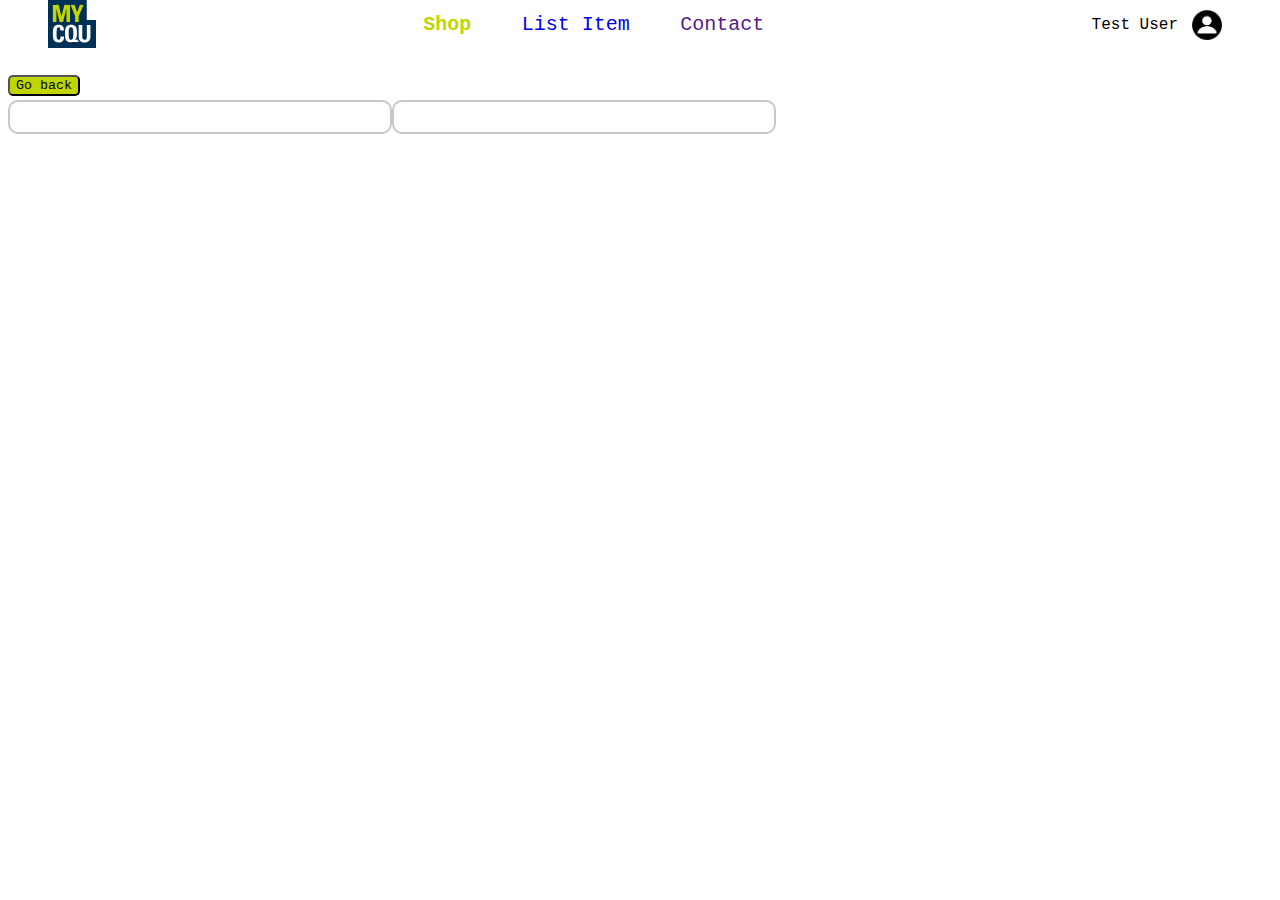
<file: Website/enquiry.html>
<!DOCTYPE html>
  <head onload="displayEnquiry()">
    <title>Enquiry</title>
	<meta charset="utf-8">
	<link rel="stylesheet" href="enquiry.css">
  </head>
  <body onload="displayEnquiry()">
    <div class="navbar">
	  <div class ="cqulogo">
	    <a href="https://my.cqu.edu.au/today"><img src="./Images/Logo.svg"></a>
	  </div>
      <div class="navlinks">
	    <a></a>
	    <a class="shop" href="./index.html" style="text-decoration:none">Shop</a>
	    <a href="./newlisting.html" style="text-decoration:none">List Item</a>
	    <a href="" onclick="contact()" style="text-decoration:none">Contact</a>
	    <a></a>
	  </div>
	  <div class="profile">
	    <img class="profilepic" src="./Images/profile.png">
	    <span class="username">Test User</span>	  
	  </div>
    </div>
	<div class="wholepage">
      <a href="index.html"><button class="gobackbutton">Go back</button></a>
      <div class="gridcontainer">
        <div class="leftbox" id="leftbox">
	    </div>
	    <div class="rightbox" id="rightbox">
  	    </div>
	  </div>
	</div>
	
  <script src="main.js"></script>
  <script src="enquiry.js"></script>
  </body>
</file>
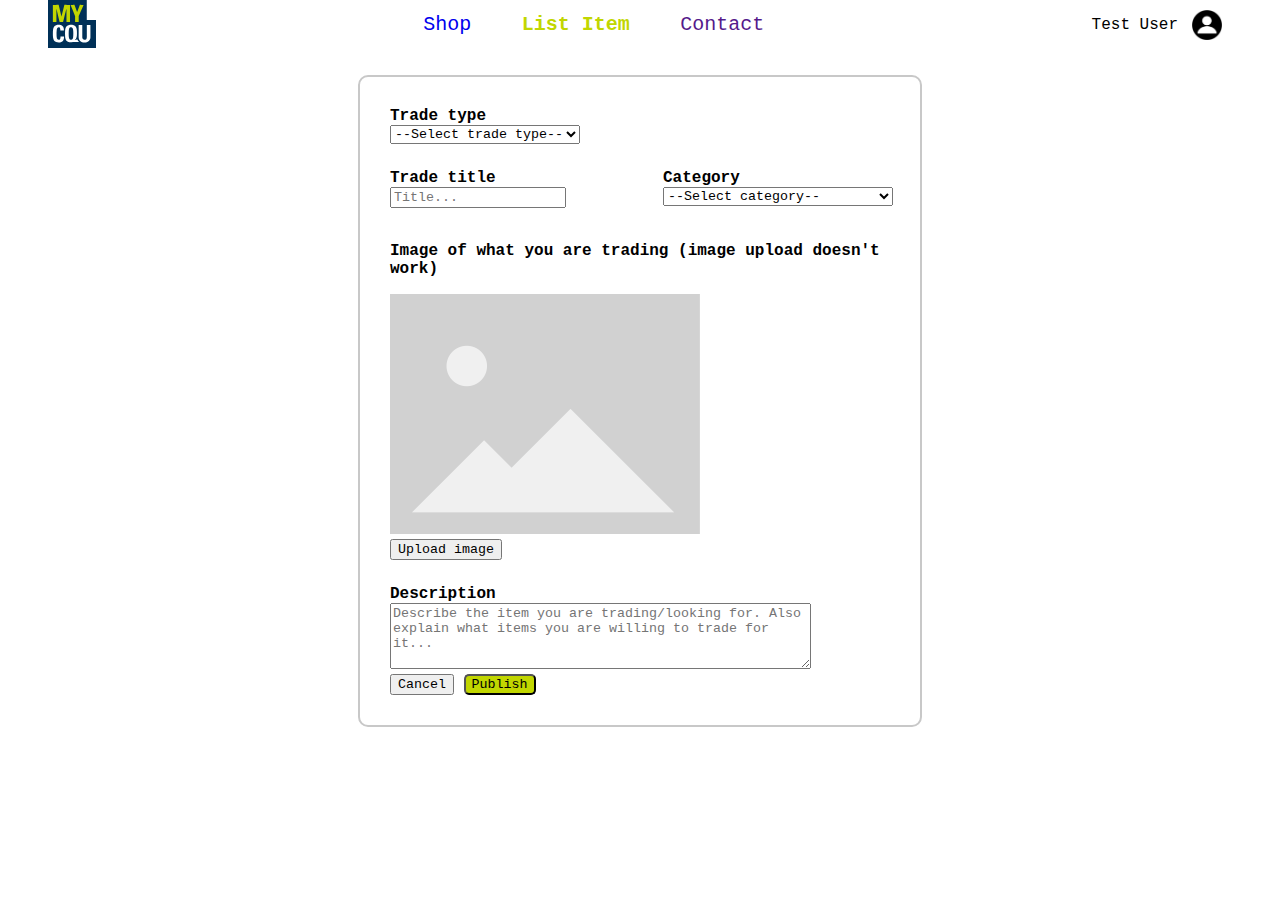
<file: Website/newlisting.html>
<!DOCTYPE html>
  <head>
    <title>New Listing</title>
	<meta charset="utf-8">
	<link rel="stylesheet" href="newlisting.css">
  </head>
  <body>
  <div class="navbar">
	<div class ="cqulogo">
	  <a href="https://my.cqu.edu.au/today"><img src="./Images/Logo.svg"></a>
	</div>
    <div class="navlinks">
	  <a></a>
	  <a class="shop" href="./index.html" style="text-decoration:none">Shop</a>
	  <a class ="listitem" href="./index.html" style="text-decoration:none">List Item</a>
	  <a href="" onclick="contact()" style="text-decoration:none">Contact</a>
	  <a></a>
	</div>
	<div class="profile">
	  <img class="profilepic" src="./Images/profile.png">
	  <span class="username">Test User</span>	  
	</div>
  </div>
  <div class="page">
    <div class="selecttradetype">
	    <label for="cars"><b>Trade type<b><br></label>
		  <select name="cars" id="cars">
		    <option value="select">--Select trade type--</option>
		    <option value="books">Looking for:</option>
		    <option value="devices">Trading:	</option>
		  </select>
  	  </div>
  
    <div class="gridcontainer">
      <div class="titlefield">
	    <label for="fname"><b>Trade title</b><br></label>
          <input type="text" id="fname" name="fname" placeholder="Title..."><br><br>
	  </div>
	  <div class="selectcategory">
	    <label for="cars"><b>Category<b><br></label>
		  <select name="cars" id="cars">
		    <option value="select">--Select category--</option>
		    <option value="books">Books</option>
		    <option value="devices">Electronic devices/option>
		    <option value="clothes">Clothes</option>
		    <option value="other">Other</option>
		  </select>
  	  </div>
	</div>
	<div class="imageupload">
	  <p><b>Image of what you are trading (image upload doesn't work)</b></p>
	  <img src="Images\\placeholder.png"><br>
	  <button type="button" onclick="imageUpload()">Upload image</button><br>
	  </div>
	<div class="descriptionfield">
	  <label for="freeform"><b>Description</b></label>
	  <br>
	  <textarea id="freeform" name="freeform" rows="4" cols="50" placeholder="Describe the item you are trading/looking for. Also explain what items you are willing to trade for it..."></textarea>
	</div>
	<div class="publishcancel">
	  <button onclick="window.location.href='index.html'">Cancel</button>
	  <button class="publishbutton" onclick="publishAlert()">Publish</button>
	</div>
	<script src="newlisting.js"></script>
  </body>
 </html>
</file>
<file: Website/enquiry.css>
*{
	font-family: 'Courier New';
}

/* Nav bar */
.navbar{
  position:fixed;
  z-index: 1000;
  top: 0px;
  width: 100%;
  display: grid;
  grid-template-columns: auto auto auto;
  background-color: white;
}

.shop {
	color: #C1D600FF;
	font-weight: bold;
}


.cqulogo {
  margin-left: 40px;
}

.navlinks {
  display: grid;
  grid-template-columns: auto auto auto auto auto;
  font-size: 20px;
  line-height: 50px;
  text-align: center;
	}

.profile {
  line-height: 50px;
  text-align: right;
  margin-right: 40px;
}

.username {
	margin-right: 70px;
}

.profilepic {
	position: absolute;
	width: 30px;
	margin-left: 100px;
	margin-top: 10px;
}

.wholepage {
	margin-top: 75px;
}

.gobackbutton {
	position: absolute;
	background-color: #C1D600FF;
	border-radius: 5px;
}

.gridcontainer {
  margin-top: 25px;
  display: inline-grid;
  grid-template-columns: auto auto;
}

.leftbox {
  border: 2px solid rgba(200, 200, 200, 1);
  border-radius: 10px;
  width: 350px;
  padding: 15px;
}

.rightbox {
  border: 2px solid rgba(200, 200, 200, 1);
  border-radius: 10px;
  border-radius: 10px;
  width: 350px;
  padding: 15px;
  line-height: 0.5;
}
</file>
<file: Website/newlisting.css>
*{
	font-family: 'Courier New';
}

/* Nav bar */
.navbar{
  position:fixed;
  z-index: 1000;
  top: 0px;
  width: 100%;
  display: grid;
  grid-template-columns: auto auto auto;
  background-color: white;
}

.listitem {
	color: #C1D600FF;
	font-weight: bold;
}

.cqulogo {
  margin-left: 40px;
}

.navlinks {
  display: grid;
  grid-template-columns: auto auto auto auto auto;
  font-size: 20px;
  line-height: 50px;
  text-align: center;
	}

.profile {
  line-height: 50px;
  text-align: right;
  margin-right: 40px;
}

.username {
	margin-right: 70px;
}

.profilepic {
	position: absolute;
	width: 30px;
	margin-left: 100px;
	margin-top: 10px;
}

/* Everything else*/
.selecttradetype {
	margin-bottom: 25px;
}

.page {
  margin-top: 75px;
  margin-bottom: 50px;
  margin-left: auto;
  margin-right: auto;
  width: 500px;
  border: 2px solid rgba(200, 200, 200, 1);
  border-radius: 10px;
  padding: 30px;
}

.gridcontainer {
  display: grid;
  grid-template-columns: auto auto;
}


.titlefield {
}

.selectcategory {
	margin-left: 97px;
}

.imageupload {
	margin-bottom: 25px;
	
}


.publishbutton {
	background-color: #C1D600FF;
	border-radius: 5px;
}
</file>
